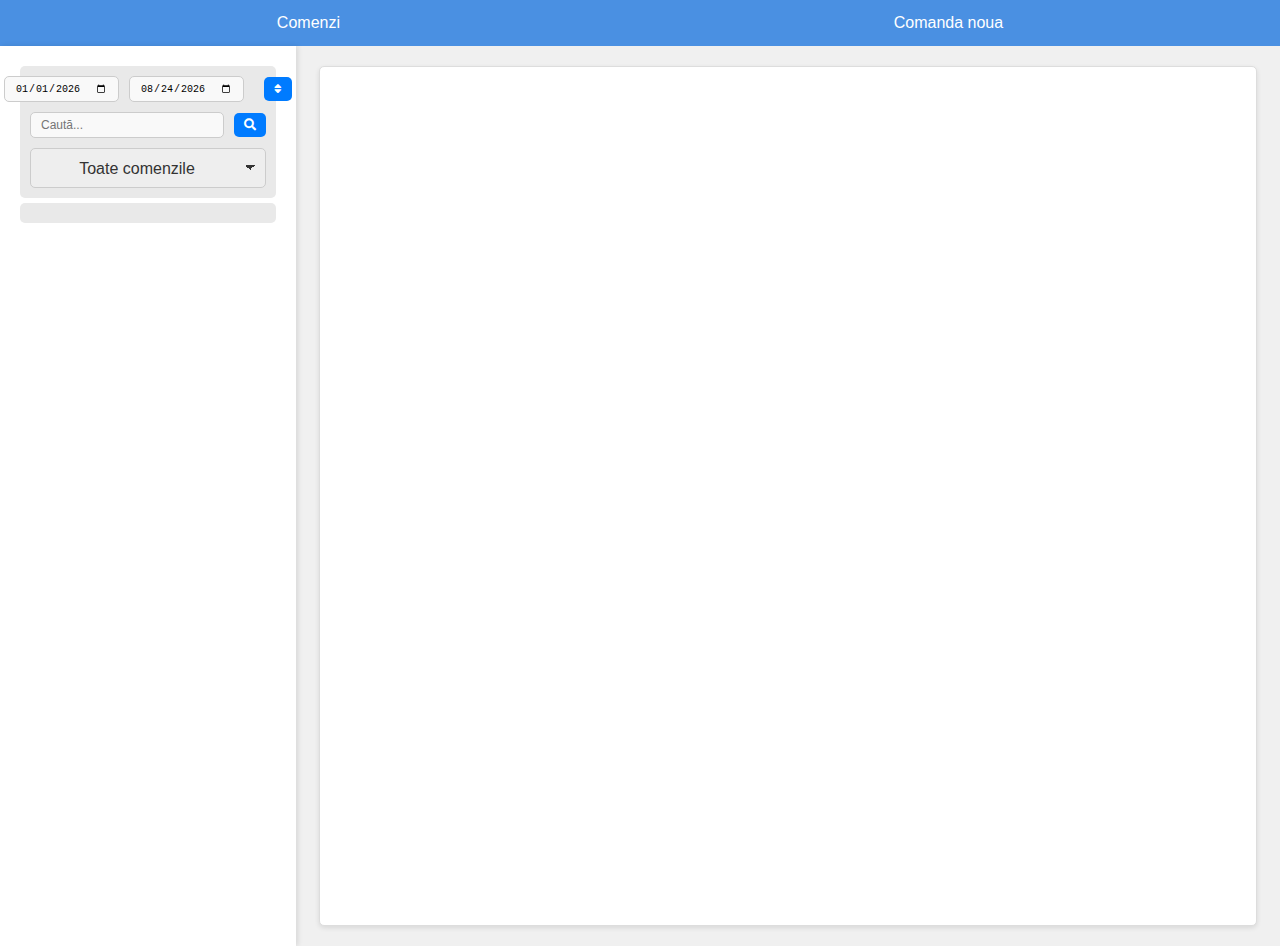
<file: index2.html>
<!DOCTYPE html>
<html>
<head>
    <title>Gestionare Comenzi</title>
    <link rel="stylesheet" type="text/css" href="style_comenzi.css">
    <link rel="stylesheet" type="text/css" href="general.css">
    <script type="module" src="script.js"></script>
    <link href="https://cdnjs.cloudflare.com/ajax/libs/font-awesome/5.15.1/css/all.min.css" rel="stylesheet">

    
</head>
<body>
  <div class="menu">
    <a href="#" id = "butonMeniu1" onclick="">Comenzi</a>
    <a href="#" id = "butonAdaugaComanda" onclick="">Comanda noua</a>
    <!-- Alte link-uri ale meniului, după necesitate -->
</div>
    <div id="container">
      <div id="listaComenzi">
        <div id="formFiltrareContainer">
          <!-- Formularul de filtrare aici -->
          <form id="formFiltrare">
            <input type="date" id="dataStart" name="dataStart">
            <input type="date" id="dataEnd" name="dataEnd">
            <button id="sortButton" type="button">
               <i class="fa fa-sort"></i></button>
          </form>
            <form id="searchForm">
              <input type="text" id="searchInput" name="search" placeholder="Caută...">
              <button id="searchButton" type="submit"><i class="fa fa-search"></i></button>
            </form> 
            <select id="filterByStatus">
              <option value="all">Toate comenzile</option>
              <option value="completed">Comenzi finalizate</option>
              <option value="pending">Comenzi în așteptare</option>
              <option value="canceled">Comenzi anulate</option>
            </select>         
        </div>
        <div id="comenziContainer">
          <!-- Lista de comenzi va fi aici -->
        </div>
      </div>
      <div id="detaliiComanda">
        <!-- Detalii Comanda vor fi aici -->
      </div>
    </div>
  </body>
</html>
</file>
<file: style_comenzi.css>
#containerButoane {
  display: flex;
  justify-content: center;
  align-items: center;
  flex-direction: row;
}

#butonSalveaza, #butonSterge {
  display: inline-block;
  margin: 10px auto;
}

#detaliiComanda {
  width: 70%;
  padding: 20px;
  overflow-y: auto;
  background-color: #ffffff;
  border: 1px solid #ddd;
  border-radius: 5px;
  box-shadow: 0 2px 5px rgba(0, 0, 0, 0.1);
  margin: 20px auto;
}




.accordion {
  position: relative;
}

.accordion-button {
  background-color: #f1f1f1;
  color: black;
  cursor: pointer;
  padding: 18px;
  width: 100%;
  border: none;
  text-align: left;
  outline: none;
  font-size: 15px;
  transition: 0.4s;
}

.accordion-button:after {
  content: '\002B'; /* Unicode character for "plus" sign (+) */
  color: #777;
  font-weight: bold;
  float: right;
  margin-left: 5px;
}

.accordion-button.active:after {
  content: "\2212"; /* Unicode character for "minus" sign (-) */
}

.panel {
  max-height: 0;
  overflow: hidden;
  transition: max-height 0.2s ease-out;
}
</file>
<file: general.css>
body, html {
  margin: 0;
  padding: 0;
  font-family: Arial, sans-serif;
}

#container {
  display: flex;
  height: 100vh; /* Înălțimea containerului ocupă întregul ecran */
  background-color: #f0f0f0; /* Culoare de fundal */
}

#listaComenzi {
  width: 20%;
  overflow-y: auto; /* Activarea scroll-ului dacă lista este prea lungă */
  padding: 20px;
  background-color: #fff; /* Fundal alb pentru lista */
  box-shadow: 2px 0px 5px rgba(0,0,0,0.1); /* O umbră ușoară pentru efect de adâncime */
}

#listaComenzi div {
  padding: 10px;
  margin-bottom: 5px;
  background-color: #e9e9e9;
  border-radius: 5px;
  cursor: pointer;
  transition: background-color 0.3s;
}

#listaComenzi div:hover {
  background-color: #d9d9d9; /* Schimbarea culorii la hover */
}

.menu {
  width: 100%;
  background-color: #4A90E2; /* Schimbă cu o culoare albastru deschis */
  overflow: hidden;
  display: flex;
  justify-content: space-around;
  box-shadow: 0 2px 4px rgba(0, 0, 0, 0.2);
}

.menu a {
  display: block;
  color: white; /* Textul alb pentru contrast */
  text-align: center;
  padding: 14px 16px;
  text-decoration: none;
  transition: background-color 0.3s;
}

.menu a:hover {
  background-color: #357ABD; /* O nuanță mai închisă de albastru la hover */
  color: white;
}

.comandaItem {
  background-color: #f9f9f9;
  border: 1px solid #ddd;
  padding: 8px 12px; /* Redus padding-ul */
  margin-bottom: 5px; /* Redus marginile între elemente */
  border-radius: 3px; /* Margini ușor rotunjite */
  cursor: pointer;
  transition: background-color 0.3s, box-shadow 0.3s;
}

.comandaItem:hover {
  background-color: #e9e9e9;
  box-shadow: 0 1px 3px rgba(0, 0, 0, 0.2);
}

.comandaItem h4 {
  margin-top: 0;
  color: #333;
  font-size: 0.9em; /* Mărime font redusă */
}

.comandaItem p {
  margin-bottom: 3px; /* Redus spațiul între paragrafe */
  color: #666;
  font-size: 0.8em; /* Mărime font redusă */
}

#formFiltrareContainer {
  display: flex;
  flex-direction: column;
  gap: 10px;
}

#formFiltrare, #searchForm {
  display: flex;
  align-items: center;
  gap: 10px;
  justify-content: center;
}

#formFiltrare input, #searchForm input {
  font-size: 12px; /* Reducem dimensiunea fontului pentru a face inputurile mai mici */
  padding: 5px 10px; /* Reducem spațiul interior pentru a micșora înălțimea inputurilor */
  border: 1px solid #ccc; /* Adăugăm o bordură subtilă */
  border-radius: 5px; /* Rotunjim colțurile pentru un aspect mai modern */
  background-color: #f9f9f9; /* Alegem o culoare de fundal deschisă */
  outline: none; /* Eliminăm conturul albastru implicit la focus */
  transition: border-color 0.3s ease, box-shadow 0.2s ease; /* Adăugăm tranziții pentru efecte vizuale netede */
}

#formFiltrare input:focus, #searchForm input:focus {
  border-color: #007bff; /* Schimbăm culoarea bordurii la focus pentru a evidenția inputul */
  box-shadow: 0 0 0 2px rgba(0, 123, 255, 0.25); /* Adăugăm o umbră subtilă pentru a evidenția focusul */
}

#formFiltrare button, #searchForm button {
  font-size: 12px; /* Asigurăm că fontul butoanelor este proporțional cu inputurile */
  padding: 5px 10px; /* Ajustăm padding-ul pentru a face butoanele mai mici */
  border: none;
  border-radius: 5px; /* Rotunjim colțurile butoanelor */
  background-color: #007bff; /* Alegem o culoare de fundal vibrantă */
  color: #ffffff; /* Setăm textul butoanelor pe alb pentru contrast */
  cursor: pointer; /* Indicăm că butonul este clicabil */
  transition: background-color 0.3s ease; /* Adăugăm o tranziție pentru schimbarea culorii la hover */
}

#formFiltrare button:hover, #searchForm button:hover {
  background-color: #0056b3; /* Întunecăm culoarea de fundal a butoanelor la hover */
}

#formFiltrare input[type="date"] {
  font-size: 10px; /* Sau orice altă dimensiune care este suficient de mică pentru a se potrivi */
}



#searchInput {
  flex-grow: 1;
  padding: 8px;
  border: 1px solid #ccc;
  border-radius: 4px;
}

#searchButton {
  padding: 8px 10px;
  background-color: #4CAF50;
  color: white;
  border: none;
  border-radius: 4px;
  cursor: pointer;
}

#searchButton:hover {
  background-color: #45a049;
}

/* Stilul pentru select */
select {
  padding: 8px;
  font-size: 16px;
  border: 1px solid #ccc;
  border-radius: 5px;
  background-color: #f5f5f5;
  color: #333;
  width: 100%;
  appearance: none;
  outline: none;
  text-align: center;
  padding-right: 30px;
  cursor: pointer;
  background-image: linear-gradient(45deg, transparent 50%, #333 50%),
                    linear-gradient(135deg, #333 50%, transparent 50%);
  background-position: calc(100% - 15px) calc(50% - 1px),
                      calc(100% - 10px) calc(50% - 1px);
  background-size: 5px 5px;
  background-repeat: no-repeat;
}

#filterByStatus {
  width: 100%;
  height: 40px;
  border-radius: 5px;
  background-color: #eeeeee;
  color: #333;
  font-size: 16px;
  font-weight: 500;
  cursor: pointer;
  position: relative;
}

#filterByStatus::after {
  content: "";
  position: absolute;
  right: 10px;
  top: 50%;
  transform: translateY(-50%);
  width: 10px;
  height: 10px;
  border-top: 2px solid #333;
  border-left: 2px solid #333;
  transform: rotate(45deg);
}

/* Stilul pentru opțiunile selectului */
select option {
  color: #333;
  font-size: 16px;
}

#sortButton {
  margin-left: 10px; /* Spațiu între input și buton */
  background-color: #333;
  color: #fff;
  border: none;
  border-radius: 5px;
  padding: 8px 12px;
  cursor: pointer;
}

.item-container {
  display: flex;
  justify-content: space-between; /* Alinează conținutul și butonul la extremități */
  align-items: center; /* Centrul elementelor pe direcția verticală */
  border: 1px solid #ccc;
  padding: 8px;
  margin-bottom: 8px;
  border-radius: 4px;
  background-color: #f9f9f9;
}

.item-properties {
  display: flex;
  flex-wrap: wrap; /* Permite proprietăților să ocupe mai multe linii dacă este necesar */
  gap: 5px; /* Spațiu între proprietăți */
}

.item-property {
  font-size: 12px;
}

.add-order-btn {
  padding: 4px 8px; /* Buton mai mic */
  background-color: #4CAF50;
  color: white;
  border: none;
  border-radius: 50%; /* Buton rotund */
  cursor: pointer;
  font-size: 10px; /* Font mai mic pentru textul din buton */
}

.add-order-btn:hover {
  background-color: #45a049;
}
</file>
